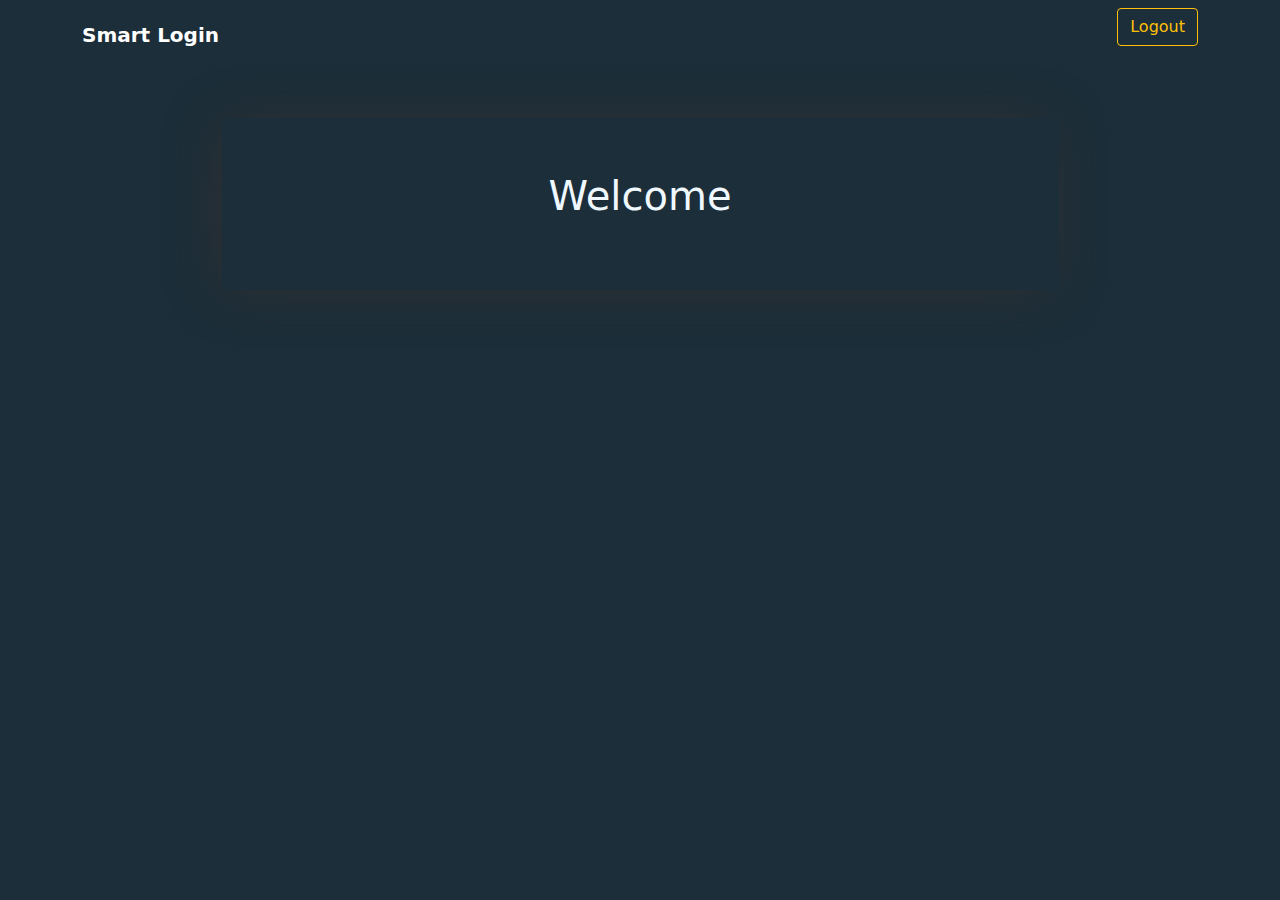
<file: home/index.html>
<html>

<head>
  <link rel="stylesheet" href="css/all.min.css">
  <link rel="stylesheet" href="css/bootstrap.min.css">
  <link rel="stylesheet" href="css/style.css">
</head>

<body>
  <nav class="navbar navbar-light">
    <div class="container">
      <a class="navbar-brand fw-bold text-white">Smart Login</a>
      <form class="d-flex">
        <a href="../Login/index.html" id="logBtn" class="btn btn-outline-warning">Logout</a>
      </form>
    </div>
  </nav>

  <div class="container mx-auto my-5 text-center">
    <div class="group m-auto w-75 p-5">

      <p class="fs-1"> Welcome <span id="userName"></span> </p>

    </div>


  </div>




  <script src="js/main.js"></script>
</body>

</html>
</file>
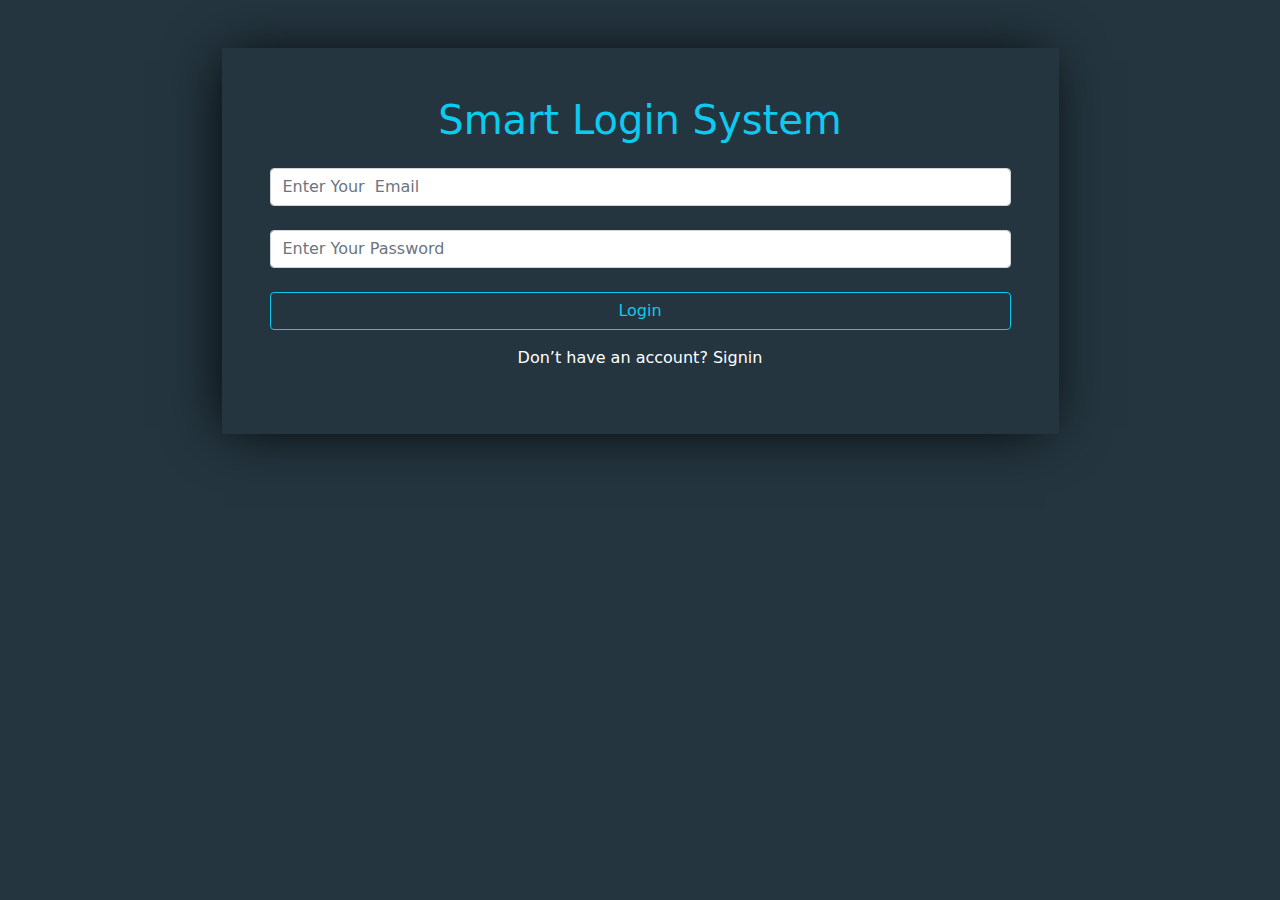
<file: Login/index.html>
<html>

<head>
    <link rel="stylesheet" href="css/all.min.css">
    <link rel="stylesheet" href="css/bootstrap.min.css">
    <link rel="stylesheet" href="css/style.css">

</head>

<body>

    <div class="container mx-auto my-5 text-center">
        <div class="group m-auto w-75 p-5">
            <h1 class="text-info mb-4">Smart Login System</h1>
            <input class="form-control mb-4" type="email" id="signEmail" required placeholder="Enter Your  Email">
            <input class="form-control mb-4" type="password" id="signPassword" required
                placeholder="Enter Your Password">
            <div class="text-center" id="message"></div>
            <button id="login" class="btn btn-outline-info w-100">Login</button>
            <p class="text-white mt-3">Don’t have an account?
                <a class="text-white text-decoration-none" href="../Sign Up/index.html">Signin</a>
            </p>
        </div>


    </div>



    <script src="js/main.js"></script>
</body>

</html>
</file>
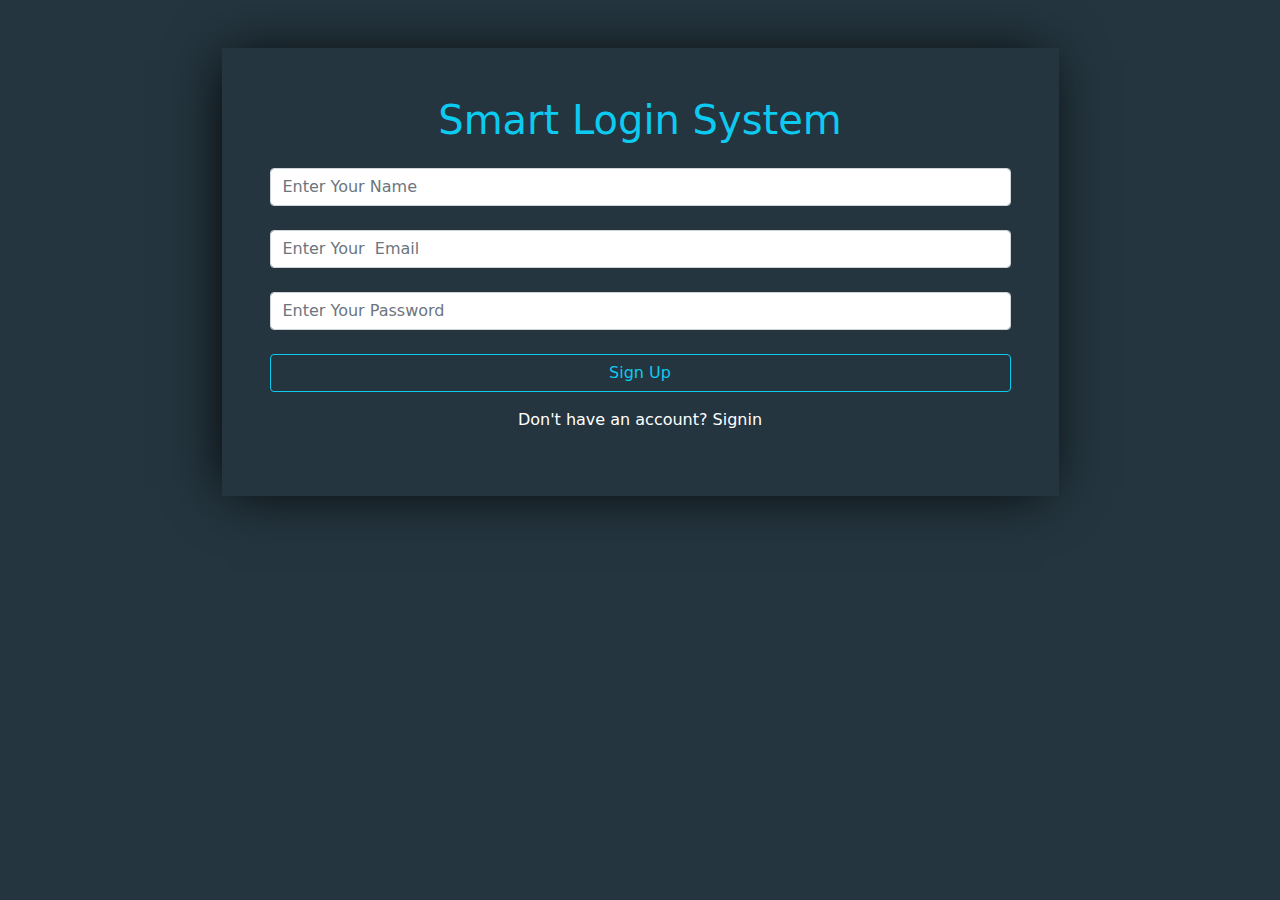
<file: Sign Up/index.html>
<html>

<head>
    <link rel="stylesheet" href="css/bootstrap.min.css">
    <link rel="stylesheet" href="css/all.min.css">
    <link rel="stylesheet" href="css/style.css">

</head>

<body>
    <div class="container mx-auto my-5 text-center">
        <div class="group m-auto w-75 p-5">
            <h1 class="text-info mb-4">Smart Login System</h1>
            <input class="form-control mb-4" type="text" id="signName" required placeholder="Enter Your Name">
            <input class="form-control mb-4" type="email" id="signEmail" required placeholder="Enter Your  Email">
            <input class="form-control mb-4" type="password" id="signPassword" required
                placeholder="Enter Your Password">
            <div class="text-center" id="message"></div>
            <button onclick="add()" class="btn btn-outline-info w-100">Sign Up</button>
            <p class="text-white mt-3">Don't have an account?
                <a class="text-white text-decoration-none" href="../Login/index.html">Signin</a>
            </p>
        </div>


    </div>


    <script src="js/main.js"></script>
</body>

</html>
</file>
<file: home/css/style.css>
body {
    background-color: rgb(28, 46, 57);
}

.group {
    box-shadow: #363030 -5px 2px 54px -9px;
}

.form-control:focus {
    box-shadow: none;
    background-color: rgb(255, 255, 255);
}

.form-control {
    background-color: rgb(246, 247, 248);
}
span{
    color:#0dcaf0;
}
.group p{
    color: aliceblue;
}
</file>
<file: Login/css/style.css>
body {
    background-color: rgb(36, 53, 63);
}

.group {
    box-shadow: rgb(0, 0, 0) -5px 2px 54px -9px;
}

.form-control:focus {
    box-shadow: none;
    background-color: rgb(255, 255, 255);
}

.form-control {
    background-color: rgb(255, 255, 255);
}
</file>
<file: Sign Up/css/style.css>
body {
    background-color: rgb(36, 53, 63);
}

.group {
    box-shadow: rgb(0, 0, 0) -5px 2px 54px -9px;
}

.form-control:focus {
    box-shadow: none;
    background-color: rgb(255, 255, 255);
}

.form-control {
    background-color: rgb(255, 255, 255);
}
</file>
